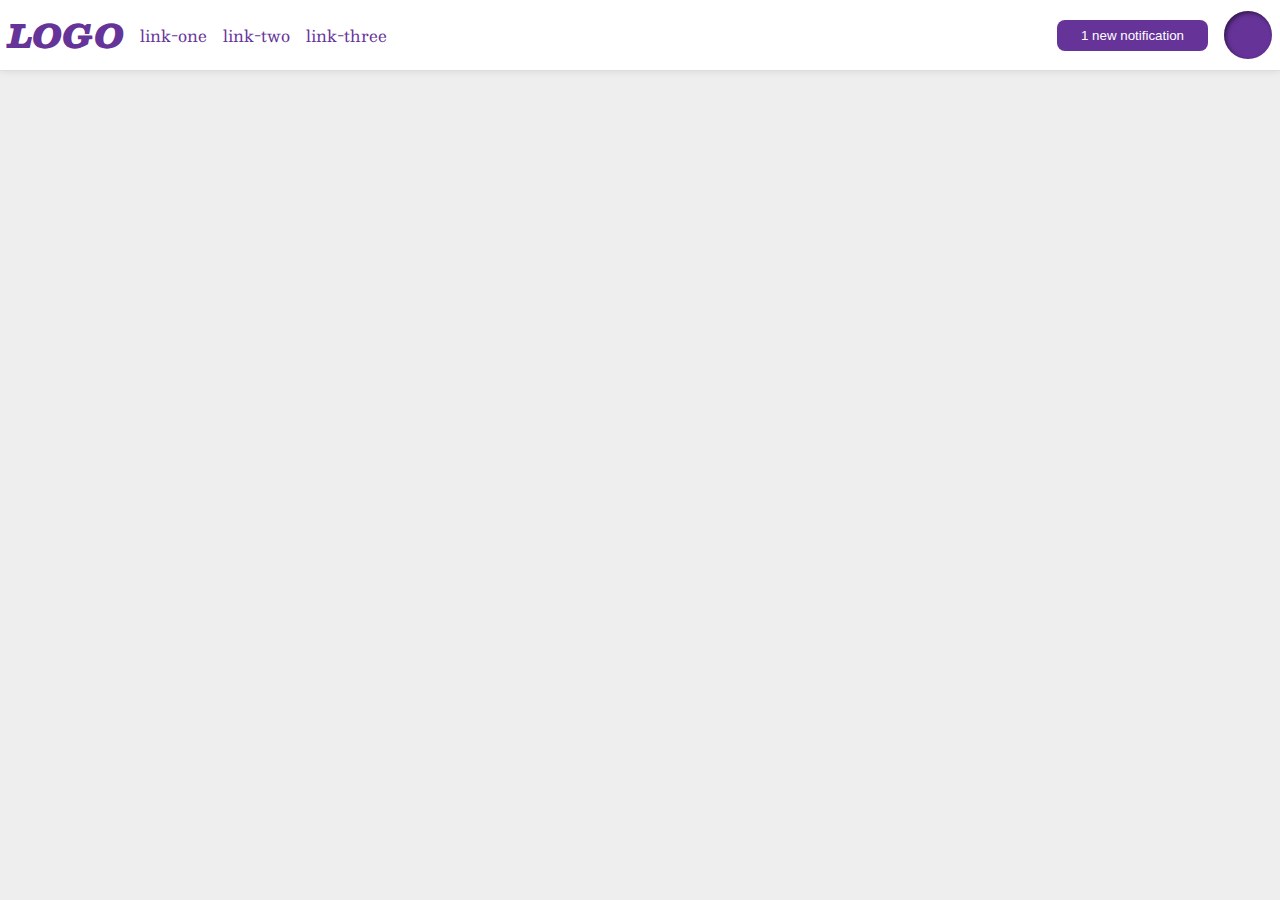
<file: flex/03-flex-header-2/index.html>
<!DOCTYPE html>
<html lang="en">
  <head>
    <meta charset="UTF-8">
    <meta http-equiv="X-UA-Compatible" content="IE=edge">
    <meta name="viewport" content="width=device-width, initial-scale=1.0">
    <title>Flex Header 2</title>
    <link rel="stylesheet" href="style.css">
  </head>
  <body>
    <div class="header">
      <div class="left">
        <div class="logo">
          LOGO
        </div>
        <ul class="links">
          <li><a href="google.com">link-one</a></li>
          <li><a href="google.com">link-two</a></li>
          <li><a href="google.com">link-three</a></li>
        </ul>
      </div>
      <div class="right">
        <button class="notifications">
          1 new notification
        </button>
        <div class="profile-image"></div>
      </div>
    </div>
  </body>
</html>
</file>
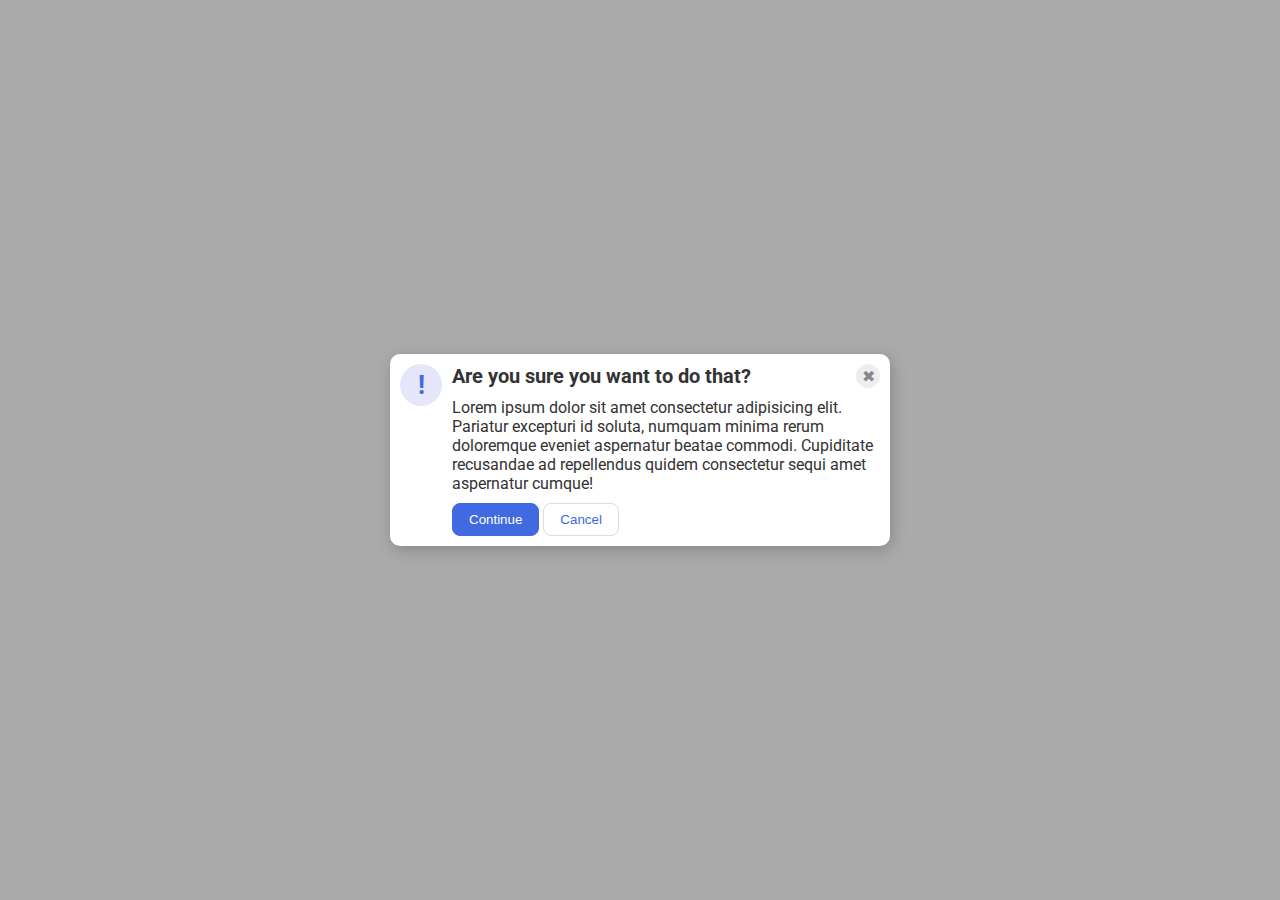
<file: flex/05-flex-modal/index.html>
<!DOCTYPE html>
<html lang="en">
  <head>
    <meta charset="UTF-8">
    <meta http-equiv="X-UA-Compatible" content="IE=edge">
    <meta name="viewport" content="width=device-width, initial-scale=1.0">
    <link rel="stylesheet" href="style.css">
    <title>Modal</title>
  </head>
  <body>
    <div class="modal">
      <div class="icon">!</div>
      <div class="top">
        <div class="header">Are you sure you want to do that?
         <div class="close-button">✖</div>
        </div>
        <div class="text">Lorem ipsum dolor sit amet consectetur adipisicing elit. Pariatur excepturi id soluta, numquam minima rerum doloremque eveniet aspernatur beatae commodi. Cupiditate recusandae ad repellendus quidem consectetur sequi amet aspernatur cumque!</div>
        <button class="continue">Continue</button>
        <button class="cancel">Cancel</button>
    </div>
  </body>
</html>
</file>
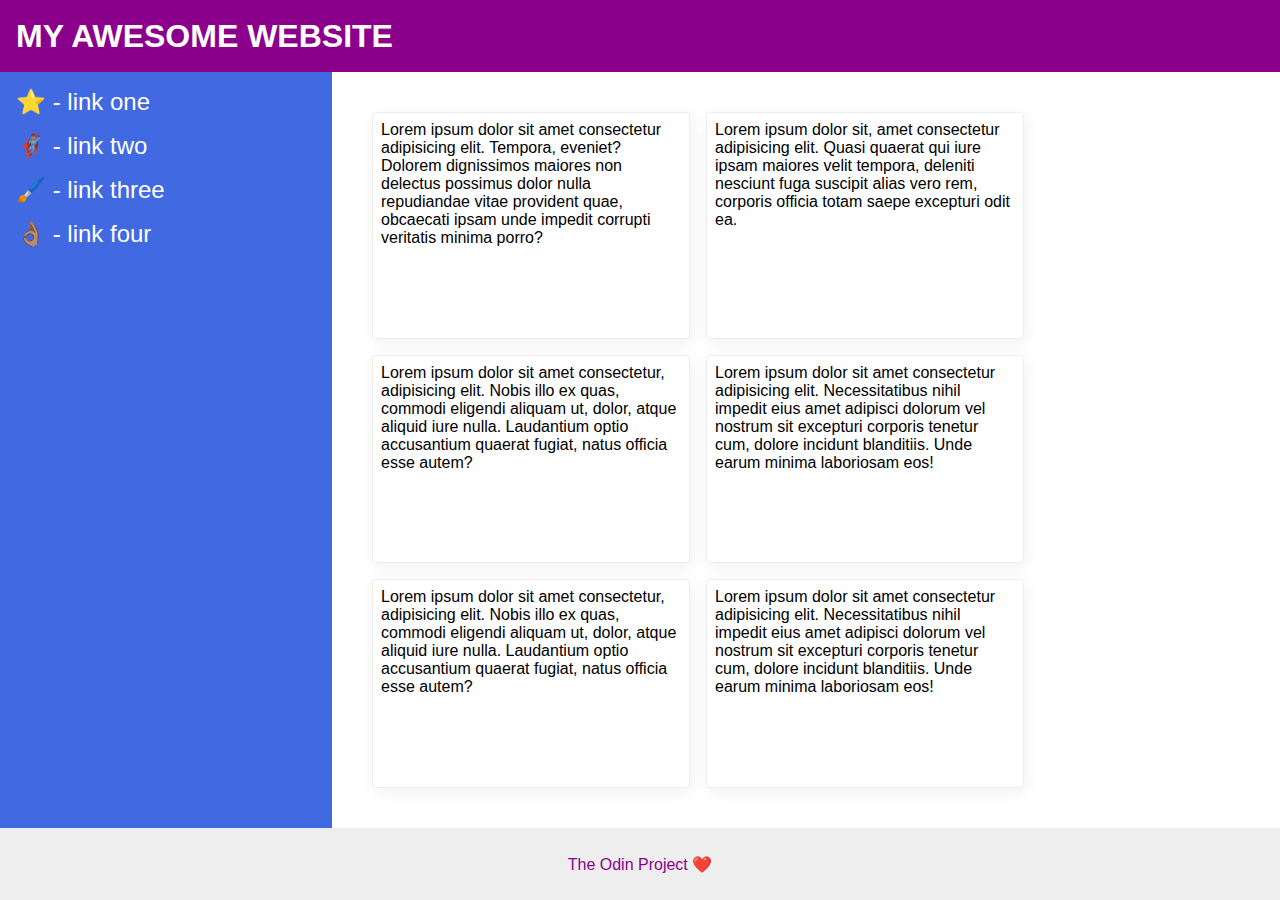
<file: flex/07-flex-layout-2/index.html>
<!DOCTYPE html>
<html lang="en">
  <head>
    <meta charset="UTF-8">
    <meta http-equiv="X-UA-Compatible" content="IE=edge">
    <meta name="viewport" content="width=device-width, initial-scale=1.0">
    <title>The Holy Grail</title>
    <link rel="stylesheet" href="style.css">
  </head>
  <body>
    <div class="header">
      MY AWESOME WEBSITE
    </div>
   
    <div class="container">
      <div class="sidebar">
        <ul>
          <li><a href="#">⭐ - link one</a></li>
          <li><a href="#">🦸🏽‍♂️ - link two</a></li>
          <li><a href="#">🖌️ - link three</a></li>
          <li><a href="#">👌🏽 - link four</a></li>
        </ul>
      </div>
      <div class="cards">
        <div class="card">Lorem ipsum dolor sit amet consectetur adipisicing elit. Tempora, eveniet? Dolorem dignissimos maiores non delectus possimus dolor nulla repudiandae vitae provident quae, obcaecati ipsam unde impedit corrupti veritatis minima porro?</div>
        <div class="card">Lorem ipsum dolor sit, amet consectetur adipisicing elit. Quasi quaerat qui iure ipsam maiores velit tempora, deleniti nesciunt fuga suscipit alias vero rem, corporis officia totam saepe excepturi odit ea.</div>
        <div class="card">Lorem ipsum dolor sit amet consectetur, adipisicing elit. Nobis illo ex quas, commodi eligendi aliquam ut, dolor, atque aliquid iure nulla. Laudantium optio accusantium quaerat fugiat, natus officia esse autem?</div>
        <div class="card">Lorem ipsum dolor sit amet consectetur adipisicing elit. Necessitatibus nihil impedit eius amet adipisci dolorum vel nostrum sit excepturi corporis tenetur cum, dolore incidunt blanditiis. Unde earum minima laboriosam eos!</div>
        <div class="card">Lorem ipsum dolor sit amet consectetur, adipisicing elit. Nobis illo ex quas, commodi eligendi aliquam ut, dolor, atque aliquid iure nulla. Laudantium optio accusantium quaerat fugiat, natus officia esse autem?</div>
        <div class="card">Lorem ipsum dolor sit amet consectetur adipisicing elit. Necessitatibus nihil impedit eius amet adipisci dolorum vel nostrum sit excepturi corporis tenetur cum, dolore incidunt blanditiis. Unde earum minima laboriosam eos!</div>
      </div>
    </div>
    <div class="footer">
      The Odin Project ❤️
    </div>
  </body>
</html>
</file>
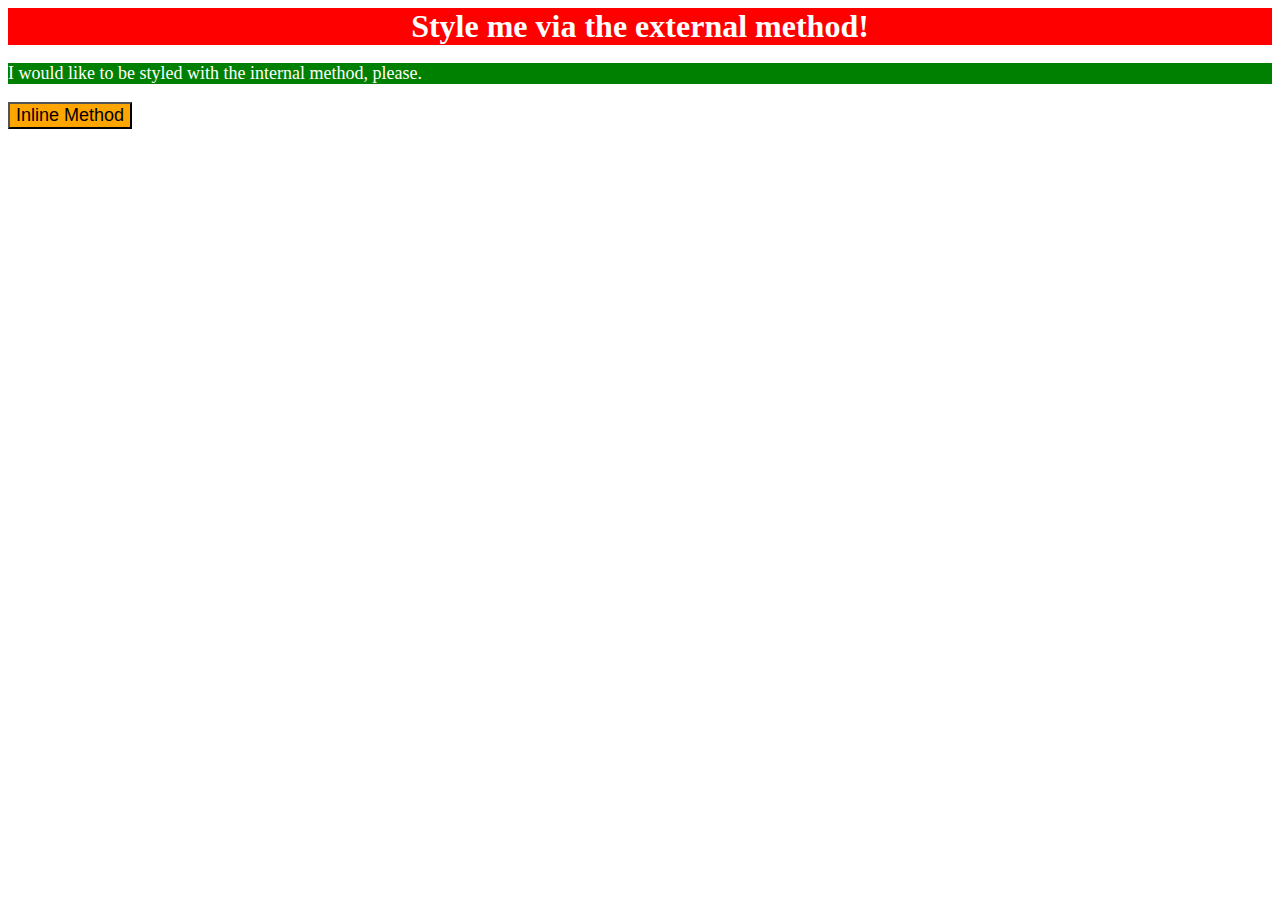
<file: foundations/01-css-methods/index.html>
<!DOCTYPE html>
<html lang="en">
  <head>
    <meta charset="UTF-8">
    <meta http-equiv="X-UA-Compatible" content="IE=edge">
    <meta name="viewport" content="width=device-width, initial-scale=1.0">
    <title>Methods for Adding CSS</title>
    <link rel="stylesheet" href="style.css">
    <style>
      p {
        color: white;
        background-color: green;
        font-size: 18px;
      }
    </style>
  </head>
  <body>
    <div>Style me via the external method!</div>
    <p>I would like to be styled with the internal method, please.</p>
    <button style ="background-color: orange; font-size: 18px;">Inline Method</button>
  </body>
</html>
</file>
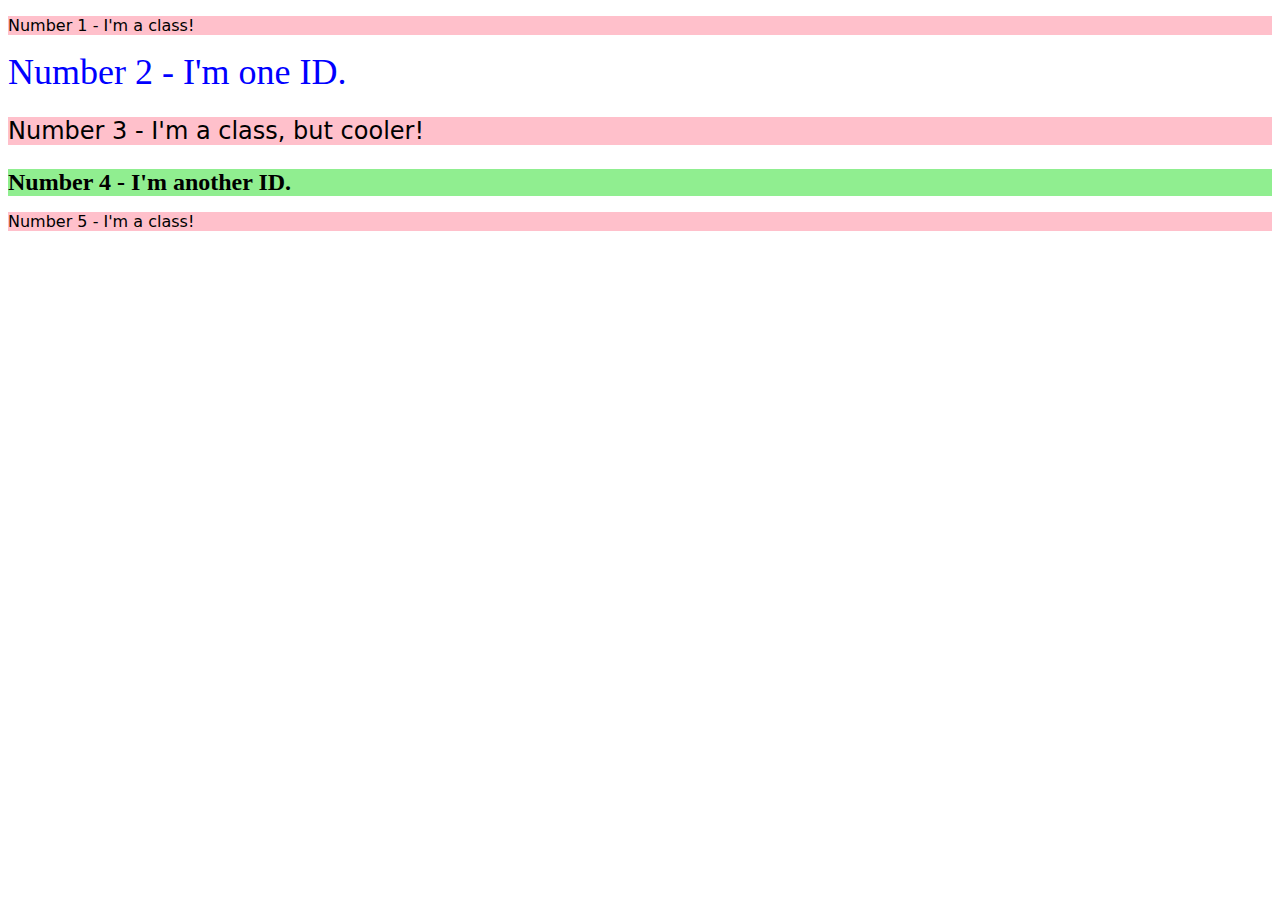
<file: foundations/02-class-id-selectors/index.html>
<!DOCTYPE html>
<html lang="en">
  <head>
    <meta charset="UTF-8">
    <meta http-equiv="X-UA-Compatible" content="IE=edge">
    <meta name="viewport" content="width=device-width, initial-scale=1.0">
    <title>Class and ID Selectors</title>
    <link rel="stylesheet" href="style.css">
  </head>
  <body>
    <p class="one">Number 1 - I'm a class!</p>
    <div id="one">Number 2 - I'm one ID.</div>
    <p class="one two">Number 3 - I'm a class, but cooler!</p>
    <div class="two" id="two">Number 4 - I'm another ID.</div>
    <p class="one">Number 5 - I'm a class!</p>
  </body>
</html>
</file>
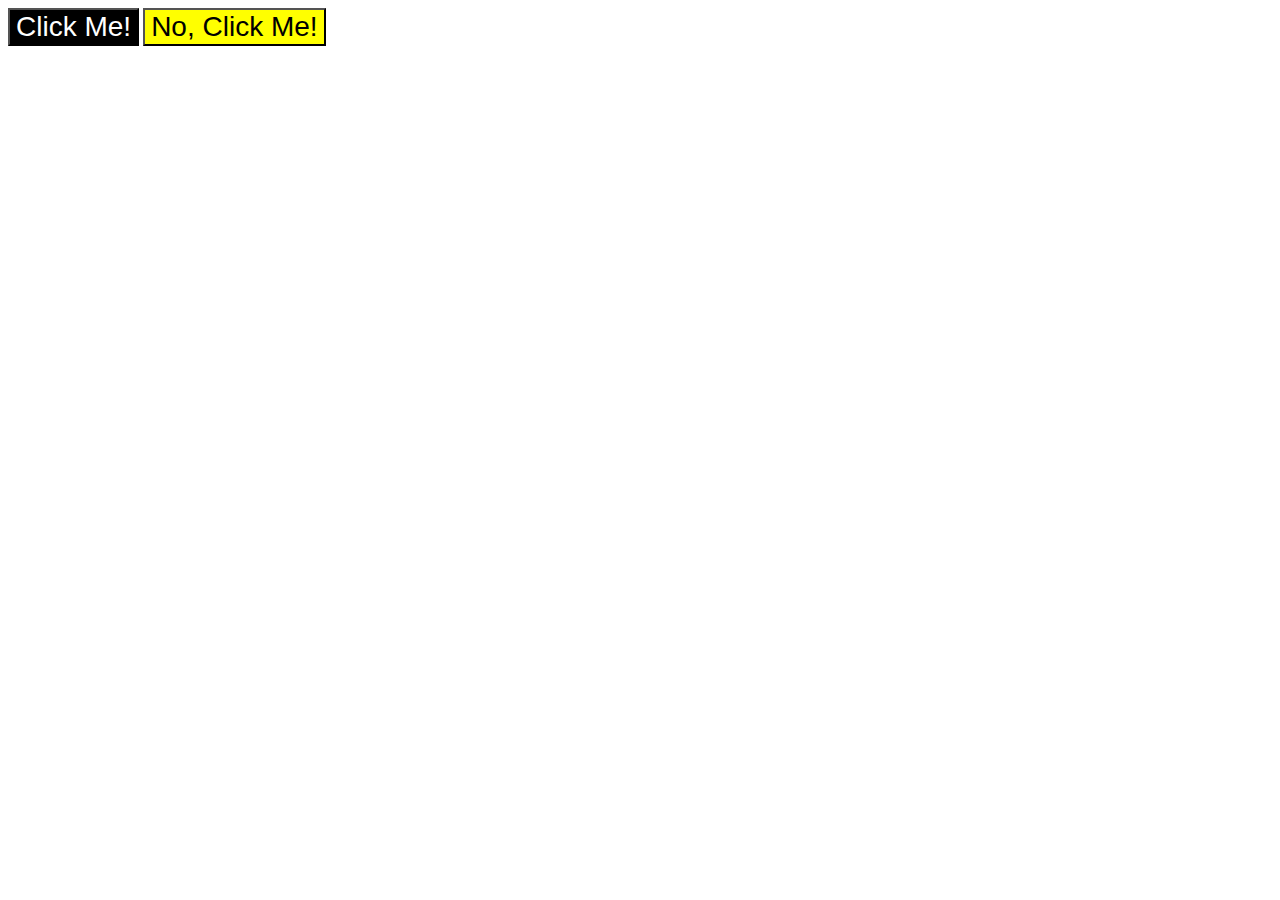
<file: foundations/03-grouping-selectors/index.html>
<!DOCTYPE html>
<html lang="en">
  <head>
    <meta charset="UTF-8">
    <meta http-equiv="X-UA-Compatible" content="IE=edge">
    <meta name="viewport" content="width=device-width, initial-scale=1.0">
    <title>Grouping Selectors</title>
    <link rel="stylesheet" href="style.css">
  </head>
  <body>
    <button class="one">Click Me!</button>
    <button class="two">No, Click Me!</button>
  </body>
</html>
</file>
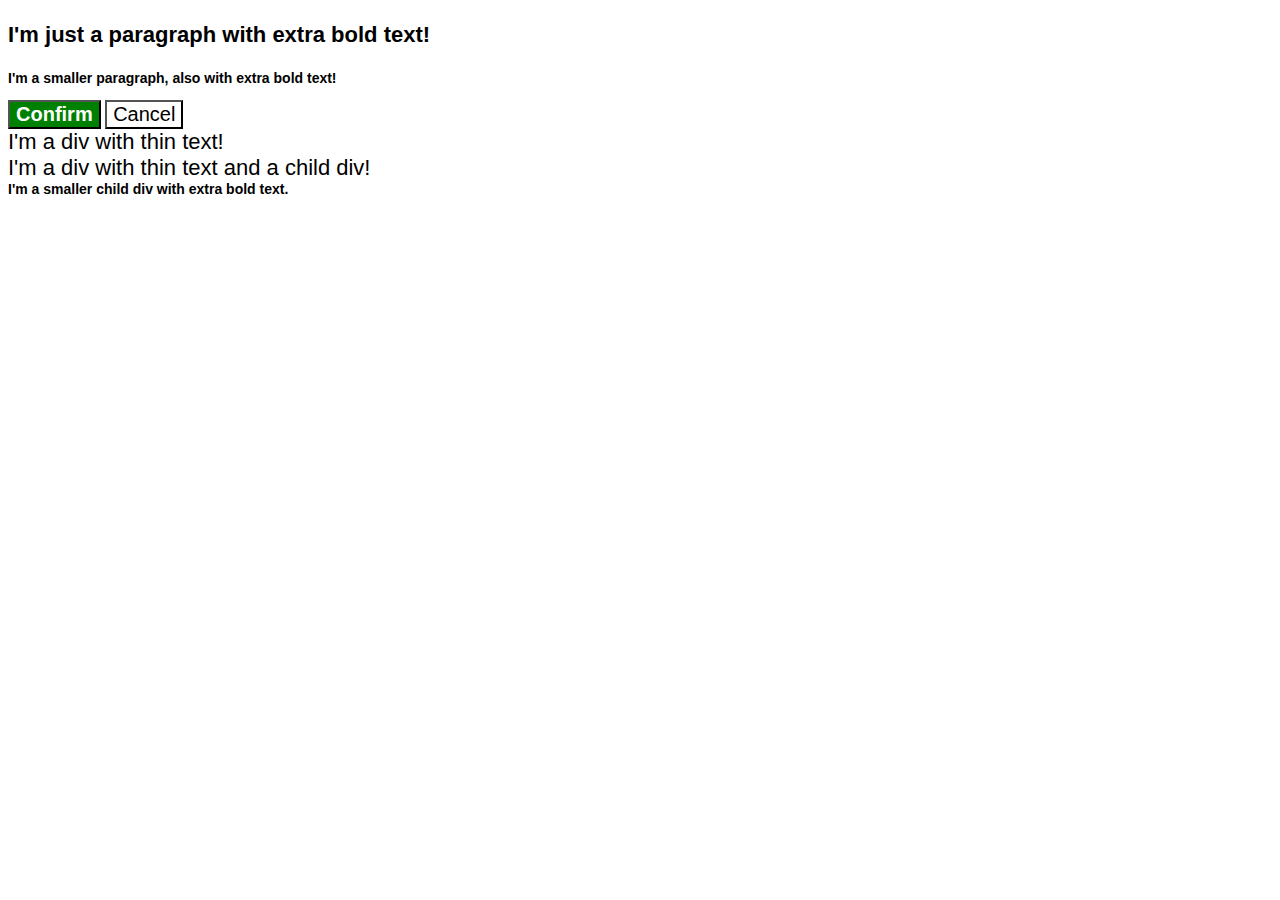
<file: foundations/06-cascade-fix/index.html>
<!DOCTYPE html>
<html lang="en">
  <head>
    <meta charset="UTF-8">
    <meta http-equiv="X-UA-Compatible" content="IE=edge">
    <meta name="viewport" content="width=device-width, initial-scale=1.0">
    <title>Fix the Cascade</title>
    <link rel="stylesheet" href="style.css">
  </head>
  <body>
    <p class="para">I'm just a paragraph with extra bold text!</p>
    <p class="para small-para" id="small">I'm a smaller paragraph, also with extra bold text!</p>

    <button id="confirm-button" class="button confirm">Confirm</button>
    <button id="cancel-button" class="button cancel">Cancel</button>

    <div class="text">I'm a div with thin text!</div>
    <div class="text">I'm a div with thin text and a child div!
      <div class="text child" id="small">I'm a smaller child div with extra bold text.</div>
    </div>
  </body>
</html>
</file>
<file: flex/03-flex-header-2/style.css>
/* this is some magical font-importing.  
you'll learn about it later. */
@import url('https://fonts.googleapis.com/css2?family=Besley:ital,wght@0,400;1,900&display=swap');

body {
  margin: 0;
  background: #eee;
  font-family: Besley, serif;
}

.header {
  background: white;
  border-bottom: 1px solid #ddd;
  box-shadow: 0 0 8px rgba(0,0,0,.1);
  display: flex;
  padding: 8px;
  justify-content: space-between;

}

.profile-image {
  background: rebeccapurple;
  box-shadow: inset 2px 2px 4px rgba(0,0,0,.5);
  border-radius: 50%;
  width: 48px;
  height:  48px;
}

.logo {
  color: rebeccapurple;
  font-size: 32px;
  font-weight: 900;
  font-style: italic;
}

button {
  border: none;
  border-radius: 8px;
  background: rebeccapurple;
  color: white;
  padding: 8px 24px;
}

a {
  /* this removes the line under our links */
  text-decoration: none;
  color: rebeccapurple;
}

ul {
  list-style-type: none;
  display: flex;
  margin: 0;
  padding: 0;
  gap: 16px;
}

.left, .right {
    display: flex;
    align-items: center;
    gap: 16px;
}
</file>
<file: flex/05-flex-modal/style.css>
@import url('https://fonts.googleapis.com/css2?family=Roboto:wght@400;700&display=swap');

html, body {
  height: 100%;
}

body {
  font-family: Roboto, sans-serif;
  margin: 0;
  background: #aaa;
  color: #333;
  /* I'll give you this one for free lol */
  display: flex;
  align-items: center;
  justify-content: center;
}

.modal {
  background: white;
  width: 480px;
  border-radius: 10px;
  box-shadow: 2px 4px 16px rgba(0,0,0,.2);
  display: flex;
  padding: 10px;
  gap: 10px;
}

.icon {
  color: royalblue;
  font-size: 26px;
  font-weight: 700;
  background: lavender;
  width: 42px;
  height: 42px;
  border-radius: 50%;
  display: flex;
  align-items: center;
  justify-content: center;
  flex-shrink: 0;
}

.close-button {
  background: #eee;
  border-radius: 50%;
  color: #888;
  font-weight: 400;
  font-size: 16px;
  height: 24px;
  width: 24px;
  display: flex;
  align-items: center;
  justify-content: center;
}

.header {
  font-weight: bold;
  font-size: 20px;
  display: flex;
  justify-content: space-between;
  align-items: center;
  margin-bottom: 10px;
}

.text {
  margin-bottom: 10px;
}

button {
  padding: 8px 16px;
  border-radius: 8px;
}

button.continue {
  background: royalblue;
  border: 1px solid royalblue;
  color: white;
}

button.cancel {
  background: white;
  border: 1px solid #ddd;
  color: royalblue;
}
</file>
<file: flex/07-flex-layout-2/style.css>
body {
  font-family: -apple-system, BlinkMacSystemFont, 'Segoe UI', Roboto, Oxygen, Ubuntu, Cantarell, 'Open Sans', 'Helvetica Neue', sans-serif;
  margin: 0;
  min-height: 100vh;

  display: flex;
  flex-direction: column;
}

.header {
  height: 72px;
  background: darkmagenta;
  color: white;

  display: flex;
  align-items: center;
  font-size: 32px;
  font-weight: 900;
  padding: 0 16px;
}

.footer {
  height: 72px;
  background: #eee;
  color: darkmagenta;

  display: flex;
  align-items: center;
  justify-content: center;
}

.container {
  display: flex;
  flex: 1;
}

.sidebar {
  width: 300px;  
  background: royalblue;

  flex: 0 0 auto;
  padding: 16px;
  margin: 0;
  border: 0;
}

ul {
  list-style: none;
  padding: 0;
  margin: 0;
}

li {
  padding-bottom: 16px;
}

a {
  text-decoration: none;
  color: white;
  font-size: 24px;
}

.cards {
  display: flex;
  flex-wrap: wrap;
  padding: 32px;
}

.card {
  border: 1px solid #eee;
  box-shadow: 2px 4px 16px rgba(0,0,0,.06);
  border-radius: 4px;

  width: 300px;
  padding: 8px;
  margin: 8px;
}
</file>
<file: foundations/01-css-methods/style.css>
div {
    color: white;
    background-color: red;
    font-size: 32px;
    text-align: center;
    font-weight: bold;
}
</file>
<file: foundations/02-class-id-selectors/style.css>
.one {
    background-color: #ffc0cb;
    font-family: "Verdana", "DejaVu Sans", sans-serif;
}

#one {
    color: #0000ff;
    font-size: 36px;
}

.two {
    font-size: 24px;
}

#two.two {
    background-color: #90ee90;
    font-weight: 700
}
</file>
<file: foundations/03-grouping-selectors/style.css>
.one,
.two {
    font-size: 28px;
    font-family: "Helvetica", "Times New Roman", sans-serif;
}

.one {
    background-color: black;
    color: white;
}

.two {
    background-color: yellow;
}
</file>
<file: foundations/06-cascade-fix/style.css>
body{
  font-family:Arial, Helvetica, sans-serif
}

.para,
.small-para {
  color: hsl(0, 0%, 0%);
  font-weight: 800;
}

#small {
  font-size: 14px;
  font-weight: 800;
}

.para {
  font-size: 22px;
}

#confirm-button {
  background: green;
  color: white;
  font-weight: bold;
} 

.button {
  background-color: rgb(255, 255, 255);
  color: rgb(0, 0, 0);
  font-size: 20px;
}

.text {
  color: rgb(0, 0, 0);
  font-size: 22px;
  font-weight: 100;
}
</file>
